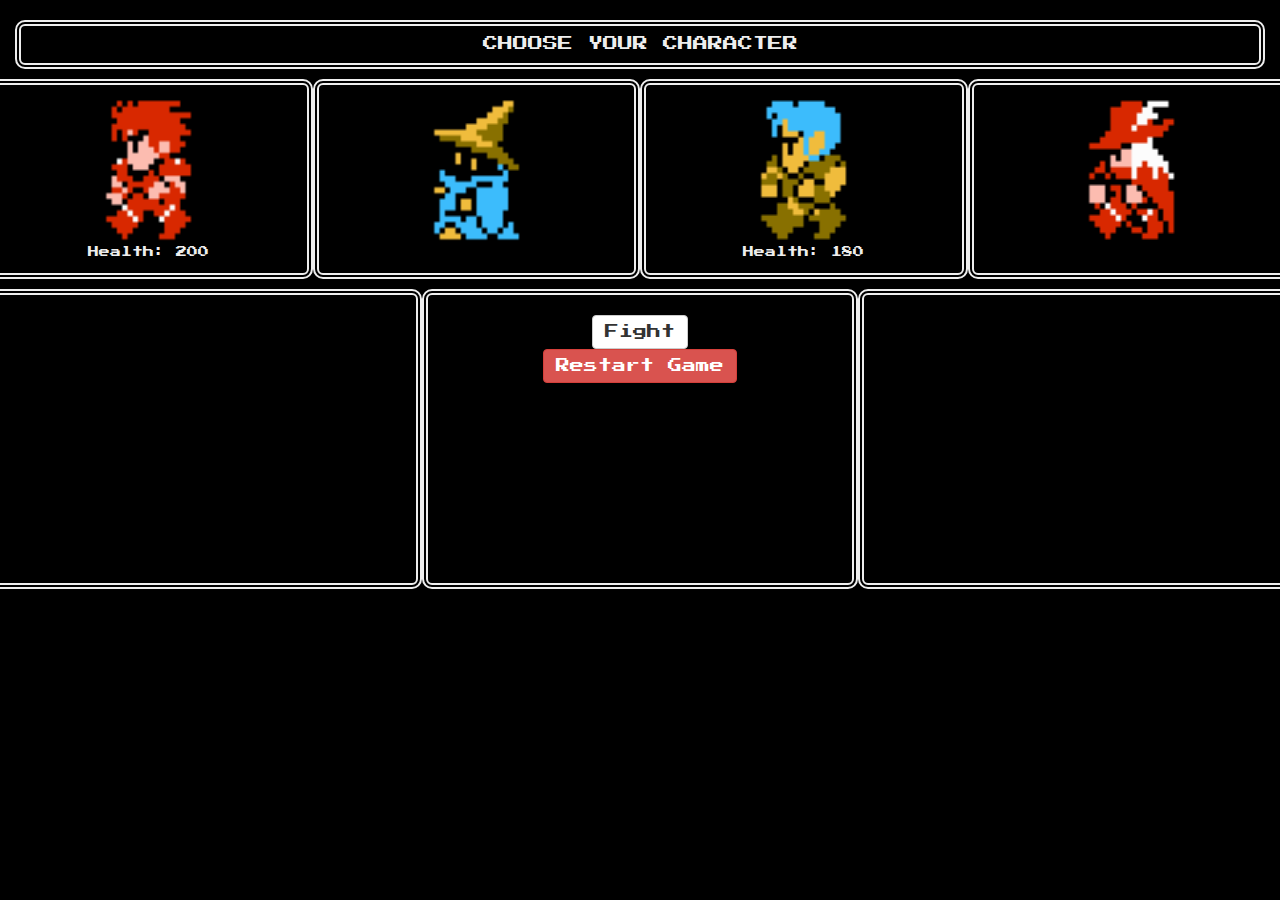
<file: index.html>
<!DOCTYPE html>
<head>
    <title>Final Fantasy [Insert Number Here]</title>
    <!-- <link rel="stylesheet" type="text/css" href="assets/css/reset.css"> -->
    <link rel="stylesheet" href="https://maxcdn.bootstrapcdn.com/bootstrap/3.3.7/css/bootstrap.min.css" integrity="sha384-BVYiiSIFeK1dGmJRAkycuHAHRg32OmUcww7on3RYdg4Va+PmSTsz/K68vbdEjh4u" crossorigin="anonymous">  
    <link rel="stylesheet" type="text/css" href="assets/css/style.css">    
    <link href="https://fonts.googleapis.com/css?family=Press+Start+2P" rel="stylesheet">

    
</head>
<body>
    <div class="container-fluid">
        <div class="row">
            <div class="col-lg-12" id="charSelect">
                <h1 id="title">CHOOSE YOUR CHARACTER</h1>
                </div>
                <div class="row">
                    <div class="col-md-3 character" id="fighter">
                        <img src="assets/images/fighter-walk.gif" alt="fighter">
                    </div>
                    <div class="col-md-3 character" id="blackMage">
                        <img src="assets/images/blackmage-walk.gif" alt="Black Mage">
                    </div>
                    <div class="col-md-3 character" id="thief">
                        <img src="assets/images/thief-walk.gif" alt="Thief">
                    </div>
                    <div class="col-md-3 character" id="redMage">
                        <img src="assets/images/redmage-walk.gif" alt="Red Mage">
                    </div>
                </div>

            </div>
        </div>
        <div class="row">
            <div class="col-lg-4" id="selectedChar">
                <h1 id="charHeader"></h1>                
            </div>
            <div class="col-lg-4" id="combatMenu">
                <h1 id="combatHeader"></h1>
                <button type='button' class='btn btn-default btnInactive' id='combatBtn'>Fight</button>
                <div id="plyrHp"></div>
                <div id="enemHp"></div>
                <button type='button' class='btn btn-danger btnInactive'>Restart Game</button>
            </div>
            <div class="col-lg-4" id="defender">
                <h1 id="defHeader"></h1>
            </div>
        </div>
    </div>
    <script type="text/javascript" src="https://code.jquery.com/jquery-3.2.1.js"></script>
    <script type="text/javascript" src="assets/javascript/game.js"></script>
</body>
</file>
<file: assets/css/style.css>
body {
    font-family: 'Press Start 2P', cursive;
    color: #eeeeee;
    background-color: #000000;
}
#title {
    border-style: double;
    border-radius: 10px;
    border-width: 6px;
    text-align: center;
    padding: 10px;
}
h1 {
    text-align: center;
    font-size: 15px;
}
.character, .enemy{
    /* padding: 8px; */
    border-style: double;
    border-color: #eeeeee;
    border-width: 6px;
    border-radius: 10px;
    /* margin-left: 137px; */
    height: 200px;
    font-size: 11px;
    /* background: linear-gradient(lightblue, blue); */
    
}
img {
    width: 95px;
    height: 150px;
    margin: auto;
    display: block;
    /* margin-bottom: 10px; */
}
.col-lg-4 {
    border-style: double;
    border-color: #eeeeee;
    border-width: 6px;
    border-radius: 10px;
    height: 300px;
    margin-top: 10px;
}
.col-md-3 {
   text-align: center;
   padding: 10px;
}
#combatMenu {
    text-align: center;
}
</file>
